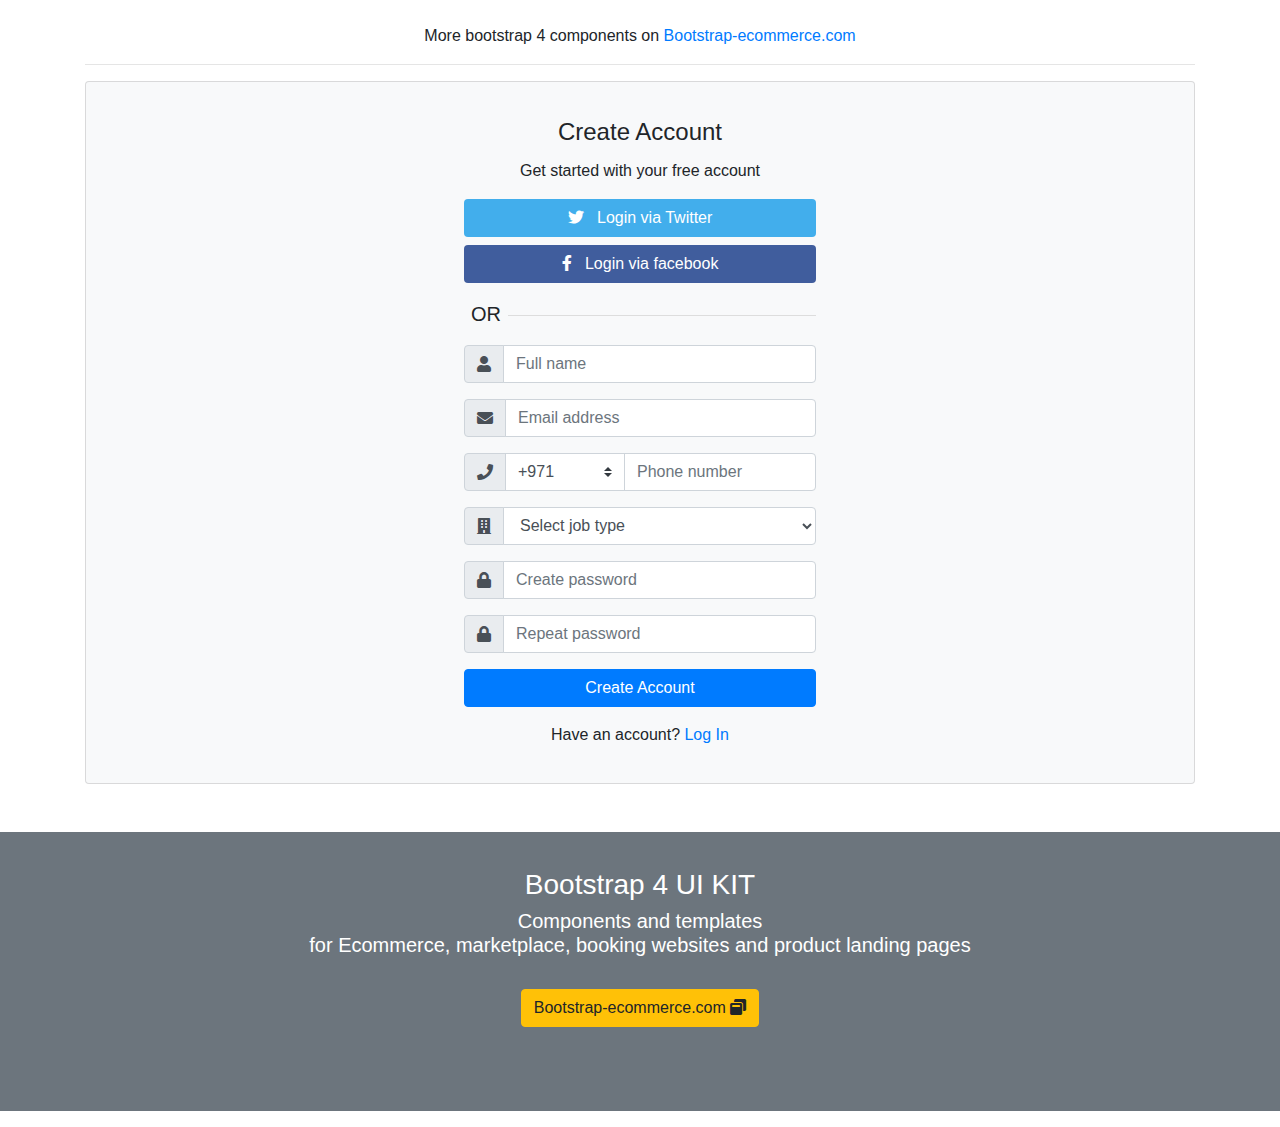
<file: course-login1.html>
<!DOCTYPE html>
<html lang="en">
<head>
  <link href="//maxcdn.bootstrapcdn.com/bootstrap/4.0.0/css/bootstrap.min.css" rel="stylesheet" id="bootstrap-css">
<script src="//maxcdn.bootstrapcdn.com/bootstrap/4.0.0/js/bootstrap.min.js"></script>
<script src="//cdnjs.cloudflare.com/ajax/libs/jquery/3.2.1/jquery.min.js"></script>

  <meta charset="UTF-8">
  <meta http-equiv="X-UA-Compatible" content="IE=edge">
  <meta name="viewport" content="width=device-width, initial-scale=1.0">
  <title>Document</title>
  <style>
    .divider-text {
        
        position:relative;
        text-align:content;
        margin-top:15px;
        margin:bottom : 15px;
        
       
    
    }
    .divider-text span {
        padding: 7px;
        font-size: 20px;
          position: relative;   
        z-index: 2;
    }
    .divider-text:after {
        content: "";
        position: absolute;
        width: 100%;
        border-bottom: 1px solid #ddd;
        top: 55%;
        left: 0;
        z-index: 1;
    }
    
    .btn-facebook {
        background-color: #405D9D;
        color: #fff;
    }
    .btn-twitter {
        background-color: #42AEEC;
        color: #fff;
    }
    .card {
      
    }
    
    
    
    </style>
</head>
<body>
  
  <!------ Include the above in your HEAD tag ---------->

<link rel="stylesheet" href="https://use.fontawesome.com/releases/v5.0.8/css/all.css">


<div class="container aligncenter">
<br>  <p class="text-center">More bootstrap 4 components on <a href="http://bootstrap-ecommerce.com/"> Bootstrap-ecommerce.com</a></p>
<hr>





<div class="card bg-light">
<article class="card-body mx-auto" style="max-width: 400px;">
	<h4 class="card-title mt-3 text-center">Create Account</h4>
	<p class="text-center">Get started with your free account</p>
	<p>
		<a href="" class="btn btn-block btn-twitter"> <i class="fab fa-twitter"></i>   Login via Twitter</a>
		<a href="" class="btn btn-block btn-facebook"> <i class="fab fa-facebook-f"></i>   Login via facebook</a>
	</p>
	<p class="divider-text">
        <span class="bg-light">OR</span>
    </p>
	<form>
	<div class="form-group input-group">
		<div class="input-group-prepend">
		    <span class="input-group-text"> <i class="fa fa-user"></i> </span>
		 </div>
        <input name="" class="form-control" placeholder="Full name" type="text">
    </div> <!-- form-group// -->
    <div class="form-group input-group">
    	<div class="input-group-prepend">
		    <span class="input-group-text"> <i class="fa fa-envelope"></i> </span>
		 </div>
        <input name="" class="form-control" placeholder="Email address" type="email">
    </div> <!-- form-group// -->
    <div class="form-group input-group">
    	<div class="input-group-prepend">
		    <span class="input-group-text"> <i class="fa fa-phone"></i> </span>
		</div>
		<select class="custom-select" style="max-width: 120px;">
		    <option selected="">+971</option>
		    <option value="1">+972</option>
		    <option value="2">+198</option>
		    <option value="3">+701</option>
		</select>
    	<input name="" class="form-control" placeholder="Phone number" type="text">
    </div> <!-- form-group// -->
    <div class="form-group input-group">
    	<div class="input-group-prepend">
		    <span class="input-group-text"> <i class="fa fa-building"></i> </span>
		</div>
		<select class="form-control">
			<option selected=""> Select job type</option>
			<option>Designer</option>
			<option>Manager</option>
			<option>Accaunting</option>
		</select>
	</div> <!-- form-group end.// -->
    <div class="form-group input-group">
    	<div class="input-group-prepend">
		    <span class="input-group-text"> <i class="fa fa-lock"></i> </span>
		</div>
        <input class="form-control" placeholder="Create password" type="password">
    </div> <!-- form-group// -->
    <div class="form-group input-group">
    	<div class="input-group-prepend">
		    <span class="input-group-text"> <i class="fa fa-lock"></i> </span>
		</div>
        <input class="form-control" placeholder="Repeat password" type="password">
    </div> <!-- form-group// -->                                      
    <div class="form-group">
        <button type="submit" class="btn btn-primary btn-block"> Create Account  </button>
    </div> <!-- form-group// -->      
    <p class="text-center">Have an account? <a href="">Log In</a> </p>                                                                 
</form>
</article>
</div> <!-- card.// -->

</div> 
<!--container end.//-->

<br><br>
<article class="bg-secondary mb-3">  
<div class="card-body text-center">
    <h3 class="text-white mt-3">Bootstrap 4 UI KIT</h3>
<p class="h5 text-white">Components and templates  <br> for Ecommerce, marketplace, booking websites 
and product landing pages</p>   <br>
<p><a class="btn btn-warning" target="_blank" href="http://bootstrap-ecommerce.com/"> Bootstrap-ecommerce.com  
 <i class="fa fa-window-restore "></i></a></p>
</div>
<br><br>
</article>
</body>


</html>
</file>
